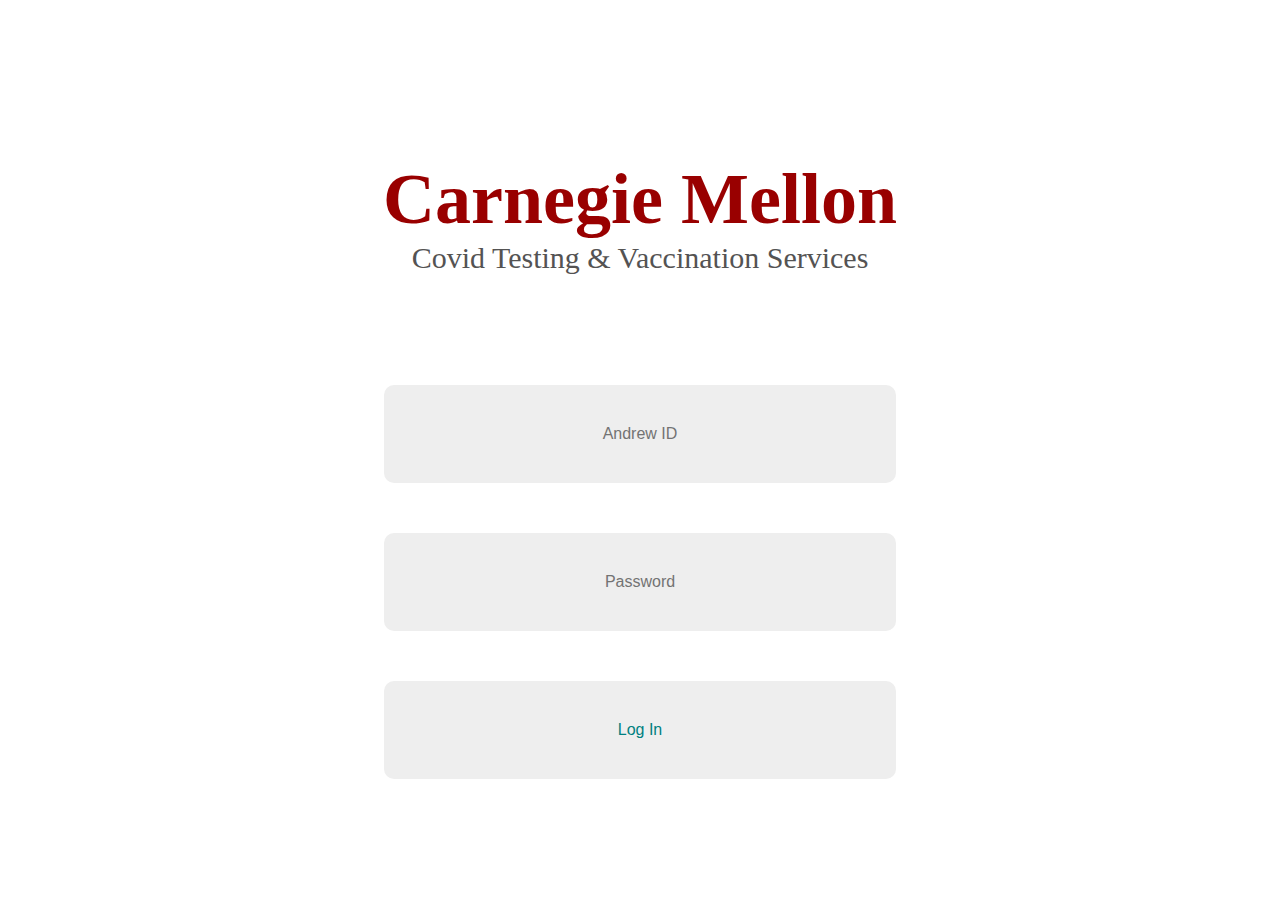
<file: index.html>
<!DOCTYPE html>
<html>
<head>
    <title>The home page </title>
    <meta charset="UTF-8">
    <!-- styles -->
    <link rel="stylesheet" type="text/css" href="style.css">
    <!-- fonts -->
    <link href="https://fonts.googleapis.com/css?family=Roboto|Roboto+Slab" rel="stylesheet">
    <!-- javascript -->
    <script src="main.js" type="text/javascript"></script>
</head>

<body>
    <header>
        <h1>Carnegie Mellon</h1>
        <h2>Covid Testing & Vaccination Services <h2>
    </header>

    <div id="login-buttons">
        <div class="buttons-1">
           Andrew ID
        </div>

        <div class="buttons-1">
           Password
        </div>

        <div class="buttons-1">
           <a href="Main Menu.html">Log In</a>
        </div>
</body>

</html>
</file>
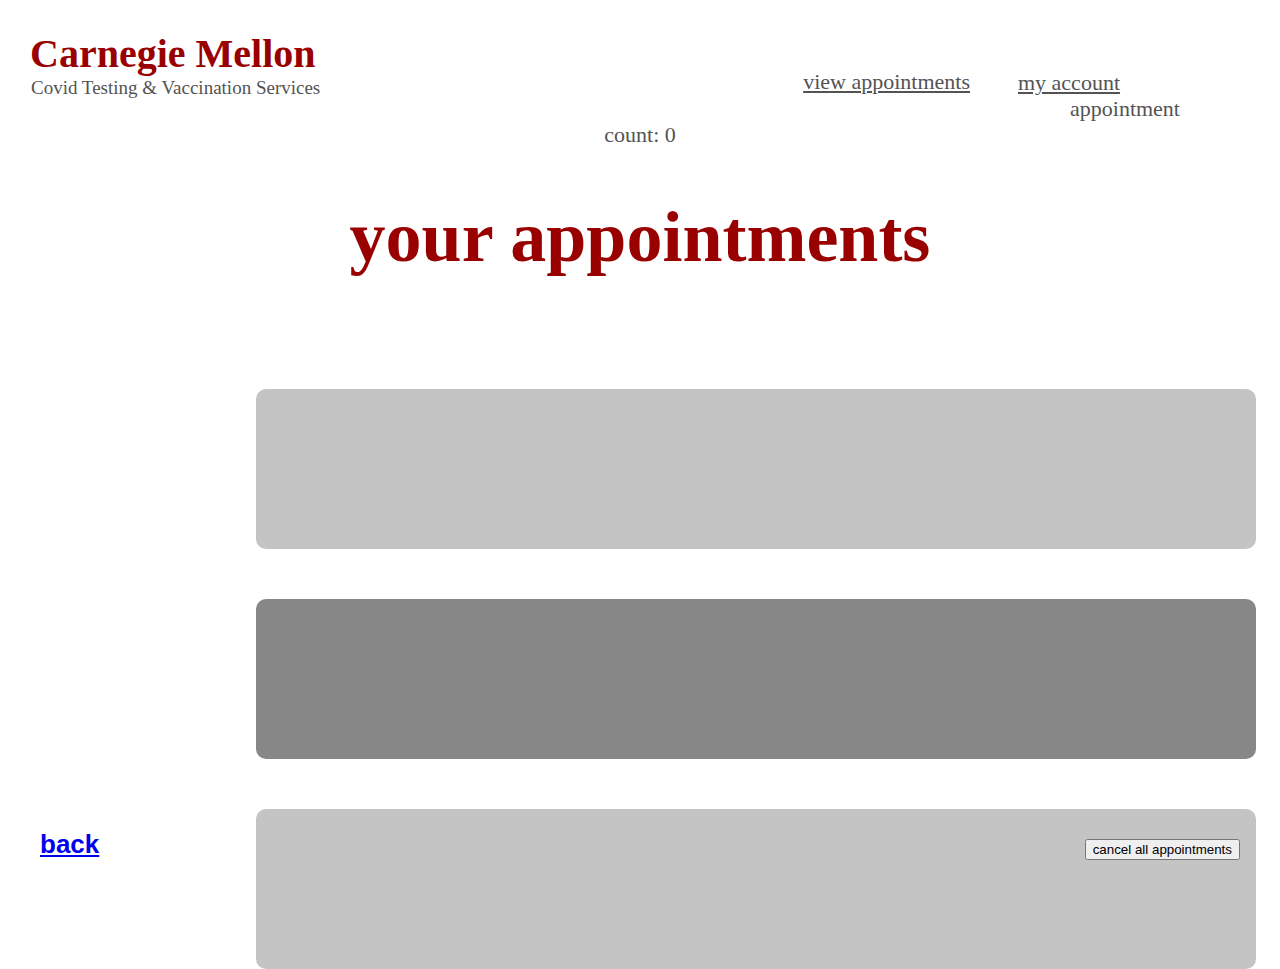
<file: Cart.html>
<!DOCTYPE html>
<html>
<head>
    <title>Cart</title>
    <meta charset="UTF-8">
    <!-- styles -->
    <link rel="stylesheet" type="text/css" href="style.css">
    <!-- fonts -->
    <link href="https://fonts.googleapis.com/css?family=Roboto|Roboto+Slab" rel="stylesheet">
</head>

<body>

<header>
    <h3>Carnegie Mellon </h3>
    <h4>Covid Testing & Vaccination Services </h4>

    <h5>view appointments</h5>
    <h6>my account</h6>
    <h7>appointment count: <span id="appointmentCount"></span></h7>

    <h1>your appointments</h1>
</header>


<div id="main-menu-buttons">
  <!-- <div class="app1"id="appt1"></div> -->
  <div class="app1"><span id="appt1"></span></div>
  <div class="app2"><span id="appt2"></span></div>
  <div class="app3"><span id="appt3"></span></div>
</div>


<h8><a href="Main Menu.html">back</a></h8>

<h11><button onClick="deleteCount()">cancel all appointments</button></h11>

</div>
</body>
<!-- javascript -->
    <script src="main.js" type="text/javascript"></script>
</html>
</file>
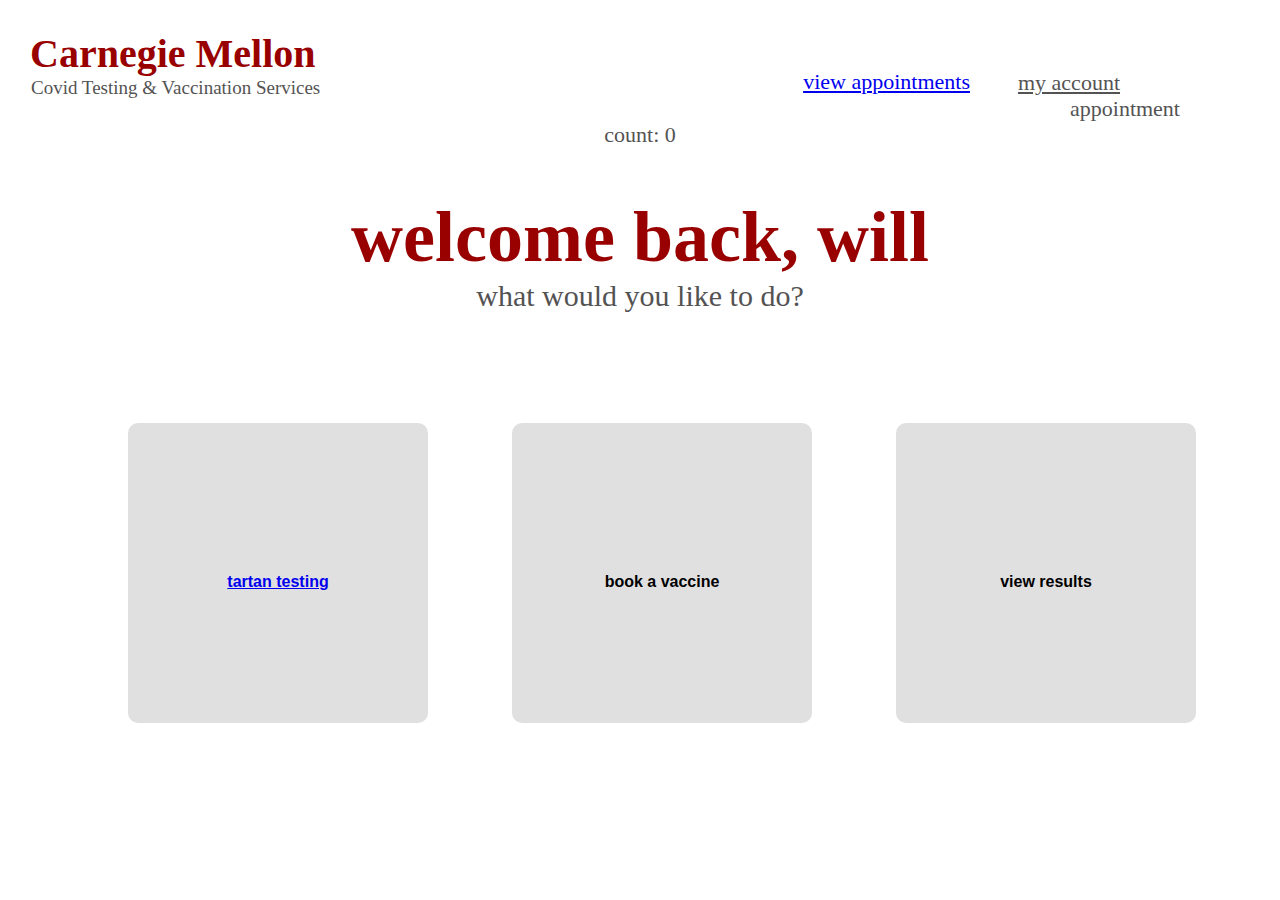
<file: Main Menu.html>
<!DOCTYPE html>
<html>
<head>
    <title>Main Menu</title>
    <meta charset="UTF-8">
    <!-- styles -->
    <link rel="stylesheet" type="text/css" href="style.css">
    <!-- fonts -->
    <link href="https://fonts.googleapis.com/css?family=Roboto|Roboto+Slab" rel="stylesheet">
</head>


<header>
    <h3>Carnegie Mellon </h3>
    <h4>Covid Testing & Vaccination Services </h4>

    <h5><a href="Cart.html">view appointments</a></h5>
    <h6>my account</h6>
    <h7>appointment count: <span id="appointmentCount"></span></h7>

    <h1>welcome back, will</h1>
    <h2>what would you like to do?<h2>
</header>


<div id="main-menu-buttons">
  <div class="testing">
    <a href="Tartan Testing.html">tartan testing</a>
  </div>
  <div class="vaccine">book a vaccine</div>
  <div class="results">view results</div>
</div>




</div>
</body>
<!-- javascript -->
    <script src="main.js" type="text/javascript"></script>
</html>
</file>
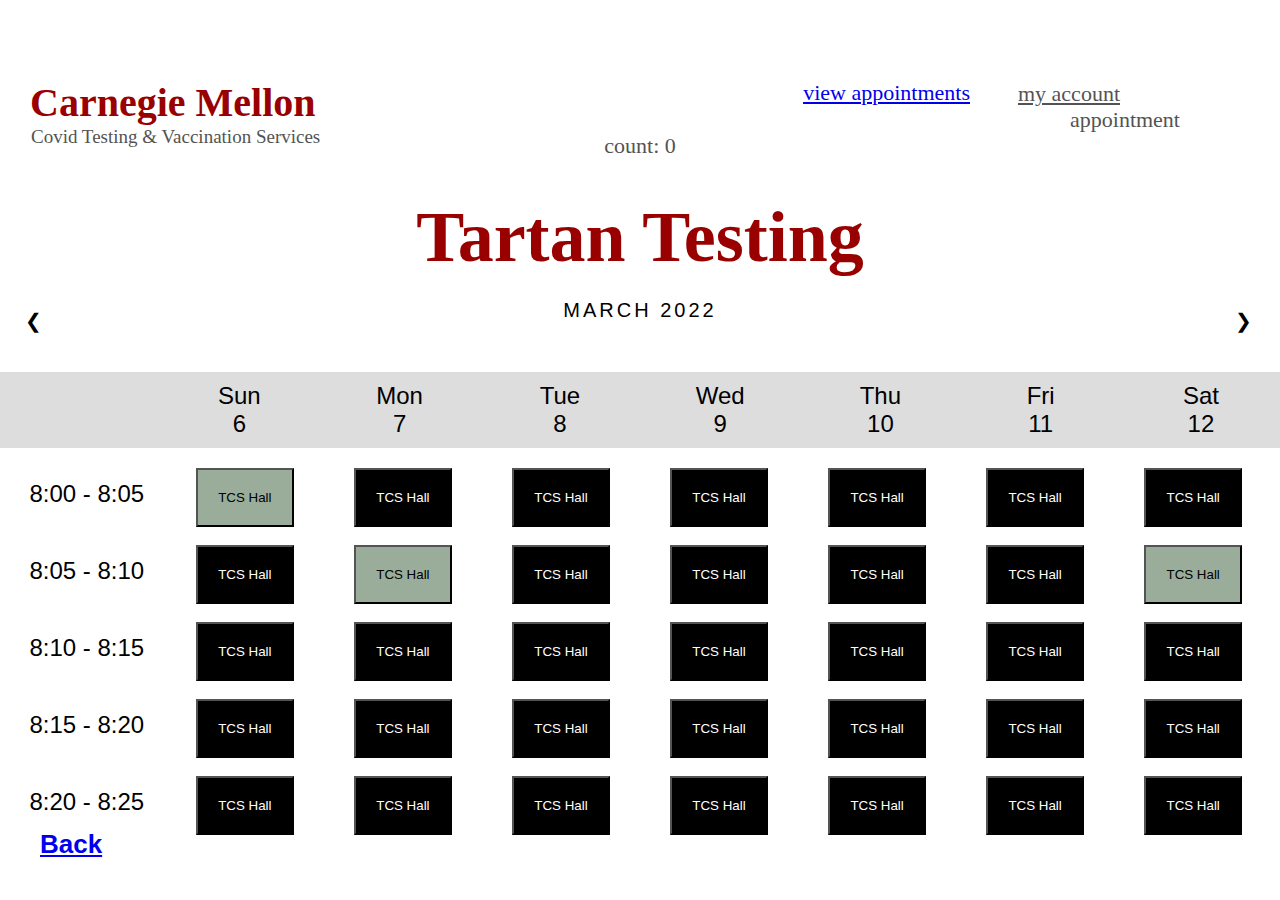
<file: Tartan Testing.html>
<!DOCTYPE html>
<html>
<head>
    <title>Tartan Testing</title>
    <meta charset="UTF-8">
    <!-- styles -->
    <link rel="stylesheet" type="text/css" href="style.css">
    <!-- fonts -->
    <link href="https://fonts.googleapis.com/css?family=Roboto|Roboto+Slab" rel="stylesheet">

</head>


<body>
<header>
    <h5><a href="Cart.html">view appointments</a></h5>
    <h6>my account</h6>
    <h7>appointment count: <span id="appointmentCount"></span></h7>

    <h3>Carnegie Mellon </h3>
    <h4>Covid Testing & Vaccination Services </h4>
    <h1>Tartan Testing</h1>

</header>

<div class="month">
  <ul>
    <li class="prev">&#10094;</li>
    <li class="next">&#10095;</li>
    <li>
      March 2022
    </li>
  </ul>
</div>

<ul class="weekdays">
  <li></li>
  <li>Sun<br/>6</li>
  <li>Mon<br/>7</li>
  <li>Tue<br/>8</li>
  <li>Wed<br/>9</li>
  <li>Thu<br/>10</li>
  <li>Fri<br/>11</li>
  <li>Sat<br/>12</li>
</ul>

<ul class="days" >

  <li id="first-row">8:00 - 8:05</li>
  <li><button class="available" data-date="6" data-time="8:00" id="r1c0" onClick="bookButton(0)">TCS Hall</button></li>

  <li><button class="booked">TCS Hall</button></li>
  <li><button class="booked">TCS Hall</button></li>
  <li><button class="booked">TCS Hall</button></li>
  <li><button class="booked">TCS Hall</button></li>
  <li><button class="booked">TCS Hall</button></li>
  <li><button class="booked">TCS Hall</button></li>


  <li>8:05 - 8:10</li>
  <li><button class="booked">TCS Hall</button></li>
  <li><button class="available" id="r1c1" onClick="bookButton(1)">TCS Hall</button></li>
  <li><button class="booked">TCS Hall</button></li>
  <li><button class="booked">TCS Hall</button></li>
  <li><button class="booked">TCS Hall</button></li>
  <li><button class="booked">TCS Hall</button></li>
  <li><button class="available" id="r1c2" onClick="bookButton(2)">TCS Hall</button></li>

  <li>8:10 - 8:15</li>
  <li><button class="booked">TCS Hall</button></li>
  <li><button class="booked">TCS Hall</button></li>
  <li><button class="booked">TCS Hall</button></li>
  <li><button class="booked">TCS Hall</button></li>
  <li><button class="booked">TCS Hall</button></li>
  <li><button class="booked">TCS Hall</button></li>
  <li><button class="booked">TCS Hall</button></li>


  <li>8:15 - 8:20</li>
  <li><button class="booked">TCS Hall</button></li>
  <li><button class="booked">TCS Hall</button></li>
  <li><button class="booked">TCS Hall</button></li>
  <li><button class="booked">TCS Hall</button></li>
  <li><button class="booked">TCS Hall</button></li>
  <li><button class="booked">TCS Hall</button></li>
  <li><button class="booked">TCS Hall</button></li>

  <li>8:20 - 8:25</li>
  <li><button class="booked">TCS Hall</button></li>
  <li><button class="booked">TCS Hall</button></li>
  <li><button class="booked">TCS Hall</button></li>
  <li><button class="booked">TCS Hall</button></li>
  <li><button class="booked">TCS Hall</button></li>
  <li><button class="booked">TCS Hall</button></li>
  <li><button class="booked">TCS Hall</button></li>
</ul>


<h8><a href="Main Menu.html">Back</a></h8>

</div>
</body>
<!-- javascript -->
    <script src="main.js" type="text/javascript"></script>
</html>
<! ––calendar referenced from: https://www.w3schools.com/howto/tryit.asp?filename=tryhow_css_calendar ––>
</file>
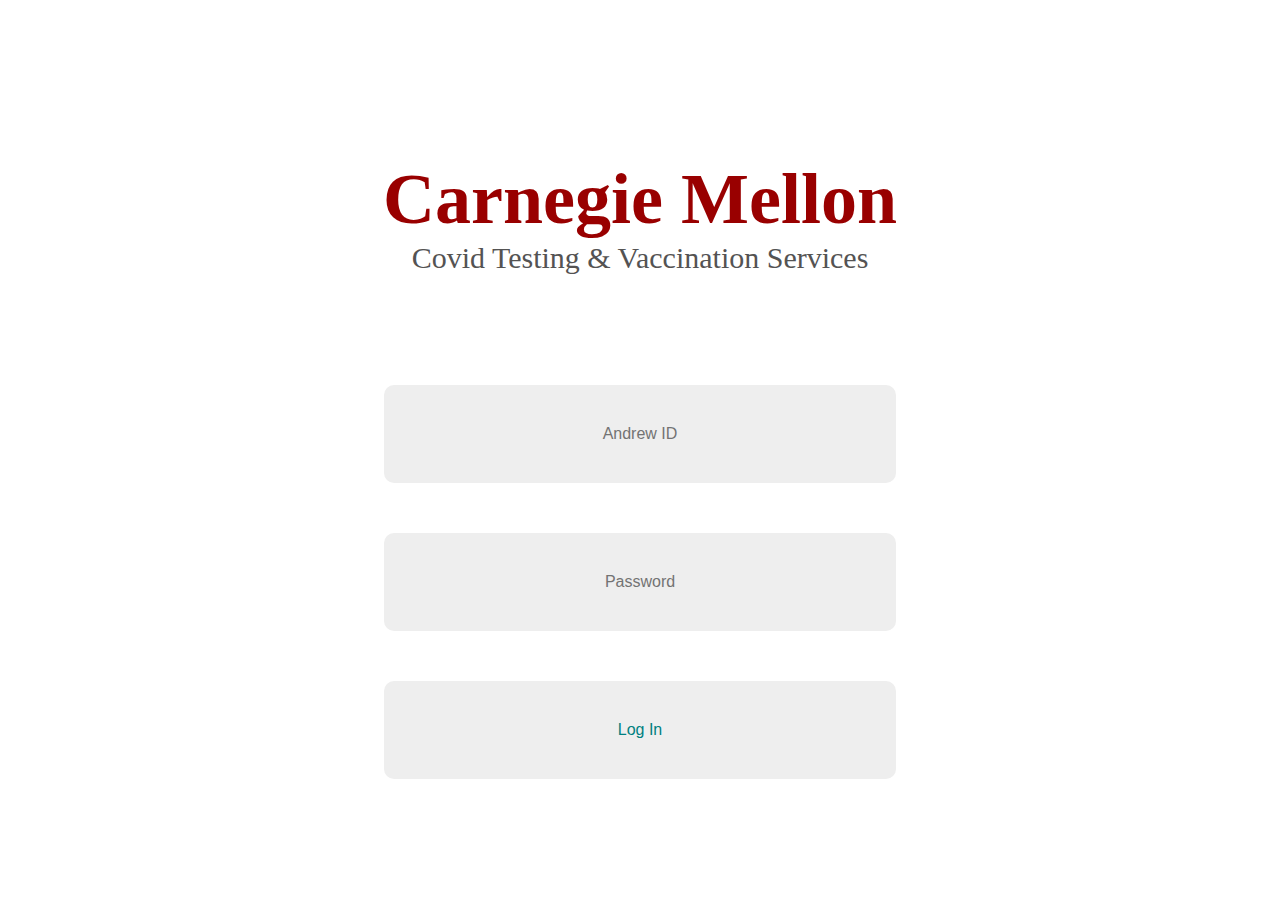
<file: The home page.html>
<!DOCTYPE html>
<html>
<head>
    <title>The home page </title>
    <meta charset="UTF-8">
    <!-- styles -->
    <link rel="stylesheet" type="text/css" href="style.css">
    <!-- fonts -->
    <link href="https://fonts.googleapis.com/css?family=Roboto|Roboto+Slab" rel="stylesheet">
    <!-- javascript -->
    <script src="main.js" type="text/javascript"></script>
</head>

<body>
    <header>
        <h1>Carnegie Mellon</h1>
        <h2>Covid Testing & Vaccination Services <h2>
    </header>

    <div id="login-buttons">
        <div class="buttons-1">
           Andrew ID
        </div>

        <div class="buttons-1">
           Password
        </div>

        <div class="buttons-1">
           <a href="Main Menu.html">Log In</a>
        </div>
</body>

</html>
</file>
<file: style.css>
/*********** BODY ************/
body {
    text-align: center;
    margin: 0;
    color: #737373;
    font-family: 'Poppins', sans-serif;
}

/*********** HEADER ************/

header {
    text-align: center;
    margin: 100px;
    padding: 10px;
    background-color: white;
    color: #990000;
    font-family: 'Poppins', serif;
}


h1 {
    border: 10px;
    font-size: 72px;
    font-weight: bold;
    margin-bottom: 0px;
}

h2 {
    margin: 0;
    font-size: 30px;
    padding: 0px;
    color: #545353;
    font-weight: normal;
}

h3 {
    text-align: left;
    border: 0px;
    font-size: 40px;
    font-weight: bold;
    margin-bottom: 0px;
    margin-left: -80px;
    margin-top: -80px;
}


h4 {
    margin: 0;
    text-align: left;
    font-size: 19px;
    padding: 0px;
    color: #545353;
    font-weight: normal;
    margin-left: -79px;
    margin-top: 0px;
}


h5 {
    margin: 0;
    text-align: right;
    font-size: 22px;
    text-decoration: underline;
    padding-right: 200px;
    color: #545353;
    font-weight: normal;
    margin-left: 0px;
    margin-top: -30px;
}

h6 {
    margin: 0;
    text-align: right;
    font-size: 22px;
    text-decoration: underline;
    padding-right: 50px;
    color: #545353;
    font-weight: normal;
    margin-left: 0px;
    margin-top: -25px;
}

h7 {
    margin: 0;
    text-align: right;
    font-size: 22px;
    padding-left: 960px;
    color: #545353;
    font-weight: normal;
}

h8 {
    position: absolute;
    font-size: 26px;
    left: 40px;
    bottom: 40px;
    font-weight: bold;
}



h11 {
    position: absolute;
    right: 40px;
    bottom: 40px;

}


/*********** BUTTONS ************/
#login-buttons {
    margin: 0 auto;
    width: 40%;
    padding-top: 0px;
}

#main-menu-buttons {
    margin: 0 auto;
    width: 40%;
    padding-top: 0px;
    vertical-align: super;
}

.testing {
  left: -50%; position: relative;
  width: 300px;
  height: 300px;
  padding: 150px 0;
  text-align: center;
  border: gray;
  background-color: #E0E0E0;
  color: #000000;
  cursor: pointer;
  font-weight: bold;
  border-radius: 10px;
  margin-bottom:  -300px;
}

.vaccine {;
  left: 25%; position: relative;
  width: 300px;
  height: 300px;
  padding: 150px 0;
  text-align: center;
  border: gray;
  background-color: #E0E0E0;
  color: #000000;
  cursor: pointer;
  font-weight: bold;
  border-radius: 10px;
  margin-top: 0px;
  margin-bottom: -300px;
}

.results {
  left: 100%; position: relative;
  width: 300px;
  height: 300px;
  padding: 150px 0;
  text-align: center;
  border: gray;
  background-color: #E0E0E0;
  color: #000000;
  cursor: pointer;
  font-weight: bold;
  border-radius: 10px;
  margin-top: -300px;
}


.buttons-1 {
    padding: 40px;
    margin-bottom: 50px;
    background-color: #eeeeee;
    border-radius: 10px;
}

.header a {
    color: gold;
    text-decoration: none;
}

.buttons-1 a {
    color: teal;
    text-decoration: none;
}




/*********** Tartan Testing Calendar ************/
* {box-sizing: border-box;}
ul {list-style-type: none;}
body {font-family: Poppins, sans-serif;}

.month {
  padding: 50px 25px;
  width: 100%;
  background: white;
  text-align: center;
  margin-top: -140px;
}

.month ul {
  margin: 0;
  padding: 0;
}

.month ul li {
  color: #000000;
  font-size: 20px;
  text-transform: uppercase;
  letter-spacing: 3px;
}

.month .prev {
  float: left;
  padding-top: 10px;
}

.month .next {
  float: right;
  padding-top: 10px;
}

.weekdays {
  margin: 0;
  padding: 10px 0;
  background-color: #ddd;
  font-size: 24px;
}

.weekdays li {
  display: inline-block;
  width: 12%;
  color: #000000;
  text-align: center;
}

.days {
  padding: 10px 0;
  background: white;
  margin: 0;
  line-height: 3;
  grid-template-columns: auto auto auto auto auto auto auto auto;
}

.days li {
  list-style-type: none;
  display: inline-block;
  width: 12%;
  text-align: center;
  margin-bottom: 5px;
  font-size:24px;
  color: #000000;
}

.days li .booked {
  padding: 20px;
  background: black;
  color: white !important
}

.days li .available {
  padding: 20px;
  background: #9aad9a;
  color: #000000 !important
}




/* The Modal (background) */
.modal {
  display: none; /* Hidden by default */
  position: fixed; /* Stay in place */
  z-index: 1; /* Sit on top */
  padding-top: 100px; /* Location of the box */
  left: 0;
  top: 0;
  width: 100%; /* Full width */
  height: 100%; /* Full height */
  overflow: auto; /* Enable scroll if needed */
  background-color: rgb(0,0,0); /* Fallback color */
  background-color: rgba(0,0,0,0.4); /* Black w/ opacity */
}

/* Modal Content */
.modal-content {
  background-color: #fefefe;
  margin: auto;
  padding: 20px;
  border: 1px solid #888;
  width: 80%;
}

/* The Close Button */
.close {
  color: #aaaaaa;
  float: right;
  font-size: 28px;
  font-weight: bold;
}

.close:hover,
.close:focus {
  color: #000;
  text-decoration: none;
  cursor: pointer;
}

/* The Confirm Button */
.confirm {
  color: #aaaaaa;
  float: bottom;
  font-size: 40px;
  font-weight: bold;
}

.confirm:hover,
.confirm:focus {
  color: #000;
  text-decoration: none;
  cursor: pointer;
}














/*********** Cart ************/
.app1 {
  left: -25%; position: relative;
  width: 1000px;
  height: 10px;
  padding: 80px;
  text-align: center;
  border: gray;
  background-color: #C4C4C4;
  color: #545353;
  cursor: pointer;
  font-weight: bold;
  border-radius: 10px;
  margin-bottom:  0px;
}

.app2 {;
  left: -25%; position: relative;
  width: 1000px;
  height: 10px;
  padding: 80px;
  text-align: center;
  border: gray;
  background-color: #878787;
  color: #545353;
  cursor: pointer;
  font-weight: bold;
  border-radius: 10px;
  margin-top: 50px;
  margin-bottom: -300px;
}

.app3 {
  left: -25%; position: relative;
  width: 1000px;
  height: 20px;
  padding: 80px;
  text-align: center;
  border: gray;
  background-color: #C4C4C4;
  color: #545353;
  cursor: pointer;
  font-weight: bold;
  border-radius: 10px;
  margin-top: 350px;
}
</file>
